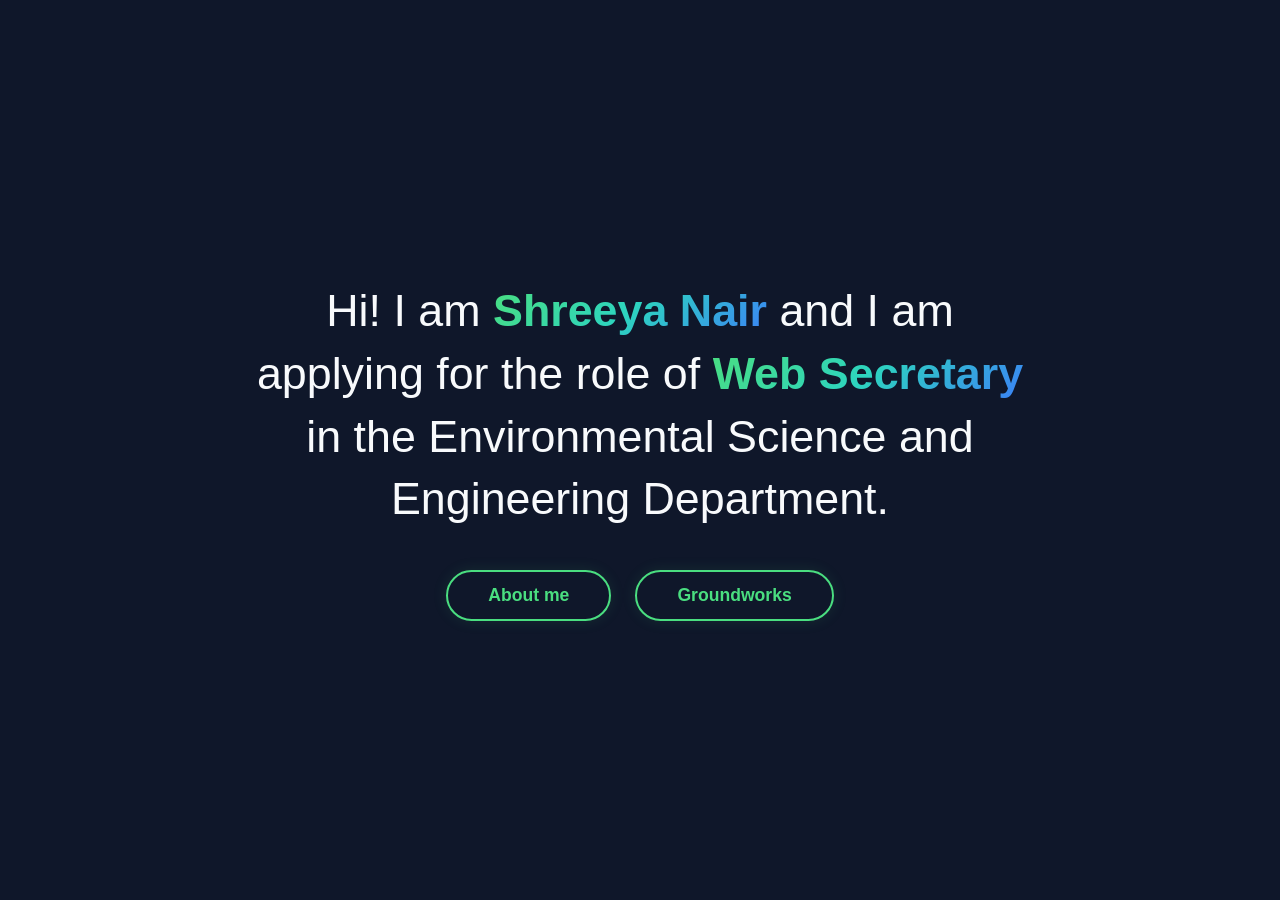
<file: final.html>
<!DOCTYPE html>
<html lang="en">
<head>
    <meta charset="UTF-8">
    <meta name="viewport" content="width=device-width, initial-scale=1.0">
    <title>Shreeya Nair - Web Sec Application</title>
    <link rel="stylesheet" href="./final.css">
</head>
<body>

    <section id="landing-page" class="page-section">
        <div class="intro-container">
            <h1>
                Hi! I am <span class="gradient-text">Shreeya Nair</span> and I am applying for the role of 
                <span class="gradient-text">Web Secretary</span> in the Environmental Science and Engineering Department.
            </h1>
            <div class="btn-group">
                <button class="cta-btn" id="explore-btn">About me</button>
                <button class="cta-btn" id="groundwork-btn">Groundworks</button>
            </div>
        </div>
    </section>

    <section id="info-page" class="page-section hidden-page">
        <h2>About Me</h2>
        
        <div class="grid-container">
            <div class="flip-card">
                <div class="flip-card-inner">
                    <div class="flip-card-front">Why I want to become a web secretary?</div>
                    <div class="flip-card-back">I want to become the Web Secretary because it perfectly bridges my passion for technology with my desire to contribute to our department. This role offers an opportunity to sharpen my technical skills by gaining real-world development experience. Moreover, I am eager to collaborate with and learn from my seniors, gaining valuable mentorship while working as a team. For someone deeply interested in the tech domain, this position is the ideal platform to stay actively involved in technology while directly contributing to the digital growth and efficiency of the department.</div>
                </div>
            </div>

            <div class="flip-card">
                <div class="flip-card-inner">
                    <div class="flip-card-front">Why would I be suitable for the role?</div>
                    <div class="flip-card-back">While my primary focus lies in Python—which I am continuously refining through my coursework in Data Science and Machine Learning—I have a working knowledge of software development. My passion for technology is demonstrated through my role in the Aerove tech team, where I am currently handling a coding assignment involving Python, ROS, and Docker. Although I am relatively new to web development, I have begun teaching myself HTML, CSS, and JavaScript.</div>
                </div>
            </div>

            <div class="flip-card">
                <div class="flip-card-inner">
                    <div class="flip-card-front">What I would do if I get the role and what initiatives would I undertake?</div>
                    <div class="flip-card-back">I am exploring options for updating the website through AI and am experimenting with LLMs to elevate ESED’s digital presence. If I get the role, during my tenure I would develop a new website dedicated to our department's council members and the organized events. I intend to fulfil this objective by blending my unique design ideas with the strategic use of Large Language Models (LLMs) to build an upgraded and efficient platform for the department.</div>
                </div>
            </div>
        </div>

        <span class="back-link back-to-home">← Go Back</span>
    </section>

    <section id="groundwork-page" class="page-section hidden-page">
        <h2>Groundworks</h2>
        
        <div class="grid-container">
            <div class="flip-card">
                <div class="flip-card-inner">
                    <div class="flip-card-front">Faiz Nawaz<br><small>(DG Secretary 2025-2026)</small></div>
                    <div class="flip-card-back">Reviewing the groundwork of former DG Secretary Faiz Nawaz provided valuable insight into the council's operations, hierarchy, and core events. Additionally, I learned how the Web Secretary directly supports these initiatives through data collection, event management, and documentation.</div>
                </div>
            </div>

            <div class="flip-card">
                <div class="flip-card-inner">
                    <div class="flip-card-front">Kartavya Gupta<br><small>(Web And Design Secretary 2025-2026)</small></div>
                    <div class="flip-card-back">Drawing from the groundwork shared by Kartavya Gupta, the former Web and Design Secretary, I am aware that a key responsibility of this position involves managing and updating our department’s website. I am fully committed to executing this duty with the utmost dedication.</div>
                </div>
            </div>

            <div class="flip-card">
                <div class="flip-card-inner">
                    <div class="flip-card-front">Aarav Gupta<br><small>(Web Secretary of Mechanical Department 2025-2026)</small></div>
                    <div class="flip-card-back">I also spoke with Aarav Gupta, the former Mechanical Department Web Secretary, who shared similar insights. He noted that managing the council website and handling web development are the primary focuses of the role.</div>
                </div>
            </div>
        </div>

        <span class="back-link back-to-home">← Go Back</span>
    </section>

    <script src="./final.js"></script>
</body>
</html>
</file>
<file: final.css>
/* Universal Settings */
* {
    margin: 0;
    padding: 0;
    box-sizing: border-box;
    font-family: 'Segoe UI', Tahoma, Geneva, Verdana, sans-serif;
}

body {
    background: #0f172a;
    color: #f8fafc;
    overflow-x: hidden;
    min-height: 100vh;
}

/* Page Structural Sections */
.page-section {
    width: 100%;
    min-height: 100vh;
    display: flex;
    flex-direction: column;
    justify-content: center;
    align-items: center;
    padding: 2rem;
    position: absolute;
    top: 0;
    left: 0;
    transition: transform 0.5s cubic-bezier(0.4, 0, 0.2, 1), opacity 0.5s ease;
}

/* State changes for full page transitions */
.hidden-page {
    opacity: 0 !important;
    transform: translateX(100vw) !important;
    pointer-events: none;
}

#info-page {
    background: #1e293b;
}

#groundwork-page {
    background: #0f172a;
}

/* --- Section 1 Elements --- */
.intro-container {
    text-align: center;
    max-width: 800px;
}

.gradient-text {
    background: linear-gradient(135deg, #4ade80, #2dd4bf, #3b82f6);
    -webkit-background-clip: text;
    -webkit-text-fill-color: transparent;
    font-weight: 800;
}

h1 {
    font-size: 2.8rem;
    line-height: 1.4;
    margin-bottom: 2.5rem;
    font-weight: 400;
}

.btn-group {
    display: flex;
    gap: 1.5rem;
    justify-content: center;
    flex-wrap: wrap;
}

.cta-btn {
    background: transparent;
    color: #4ade80;
    border: 2px solid #4ade80;
    padding: 0.8rem 2.5rem;
    font-size: 1.1rem;
    font-weight: 600;
    border-radius: 50px;
    cursor: pointer;
    transition: all 0.3s ease;
    box-shadow: 0 0 15px rgba(74, 222, 128, 0.1);
}

.cta-btn:hover {
    background: #4ade80;
    color: #0f172a;
    box-shadow: 0 0 25px rgba(74, 222, 128, 0.4);
    transform: translateY(-3px);
}

/* --- Grid Card Elements --- */
h2 {
    font-size: 2.2rem;
    margin-bottom: 2.5rem;
    color: #e2e8f0;
}

.grid-container {
    display: grid;
    grid-template-columns: repeat(3, 1fr); /* Forces exactly 3 columns side-by-side */
    gap: 2rem;
    width: 100%;
    max-width: 1300px;
}

.flip-card {
    background-color: transparent;
    width: 100%;
    height: 460px; /* Kept tall vertically to cleanly retain text paragraphs */
    perspective: 1000px;
    cursor: pointer;
}

.flip-card-inner {
    position: relative;
    width: 100%;
    height: 100%;
    text-align: center;
    transition: transform 0.6s cubic-bezier(0.4, 0, 0.2, 1);
    transform-style: preserve-3d;
}

.flip-card.is-flipped .flip-card-inner {
    transform: rotateY(180deg);
}

.flip-card-front, .flip-card-back {
    position: absolute;
    width: 100%;
    height: 100%;
    -webkit-backface-visibility: hidden;
    backface-visibility: hidden;
    display: flex;
    justify-content: center;
    align-items: center;
    border-radius: 14px;
    padding: 1.8rem;
}

.flip-card-front {
    background: #334155;
    color: #38bdf8;
    font-size: 1.3rem;
    font-weight: 700;
    line-height: 1.5;
    border: 1px solid rgba(255, 255, 255, 0.1);
    box-shadow: 0 10px 15px -3px rgba(0, 0, 0, 0.3);
    flex-direction: column;
}

.flip-card-front small {
    font-size: 0.9rem;
    color: #94a3b8;
    margin-top: 0.5rem;
    font-weight: 400;
}

.flip-card-back {
    background: #064e3b;
    color: #a7f3d0;
    font-size: 0.95rem;
    line-height: 1.6;
    font-weight: 500;
    transform: rotateY(180deg);
    border: 1px solid rgba(74, 222, 128, 0.3);
    text-align: center;
}

.back-link {
    margin-top: 3rem;
    color: #94a3b8;
    text-decoration: none;
    font-size: 1rem;
    cursor: pointer;
    transition: color 0.2s;
}

.back-link:hover {
    color: #f8fafc;
}

/* Responsive configurations */
@media (max-width: 1024px) {
    .grid-container { max-width: 98%; gap: 1rem; }
    .flip-card { height: 500px; }
    .flip-card-front { font-size: 1.1rem; }
    .flip-card-back { font-size: 0.88rem; padding: 1.2rem; }
}

@media (max-width: 768px) {
    h1 { font-size: 2rem; }
    .grid-container { grid-template-columns: 1fr; gap: 1.5rem; max-width: 400px; }
    .flip-card { height: auto; min-height: 320px; }
}
</file>
